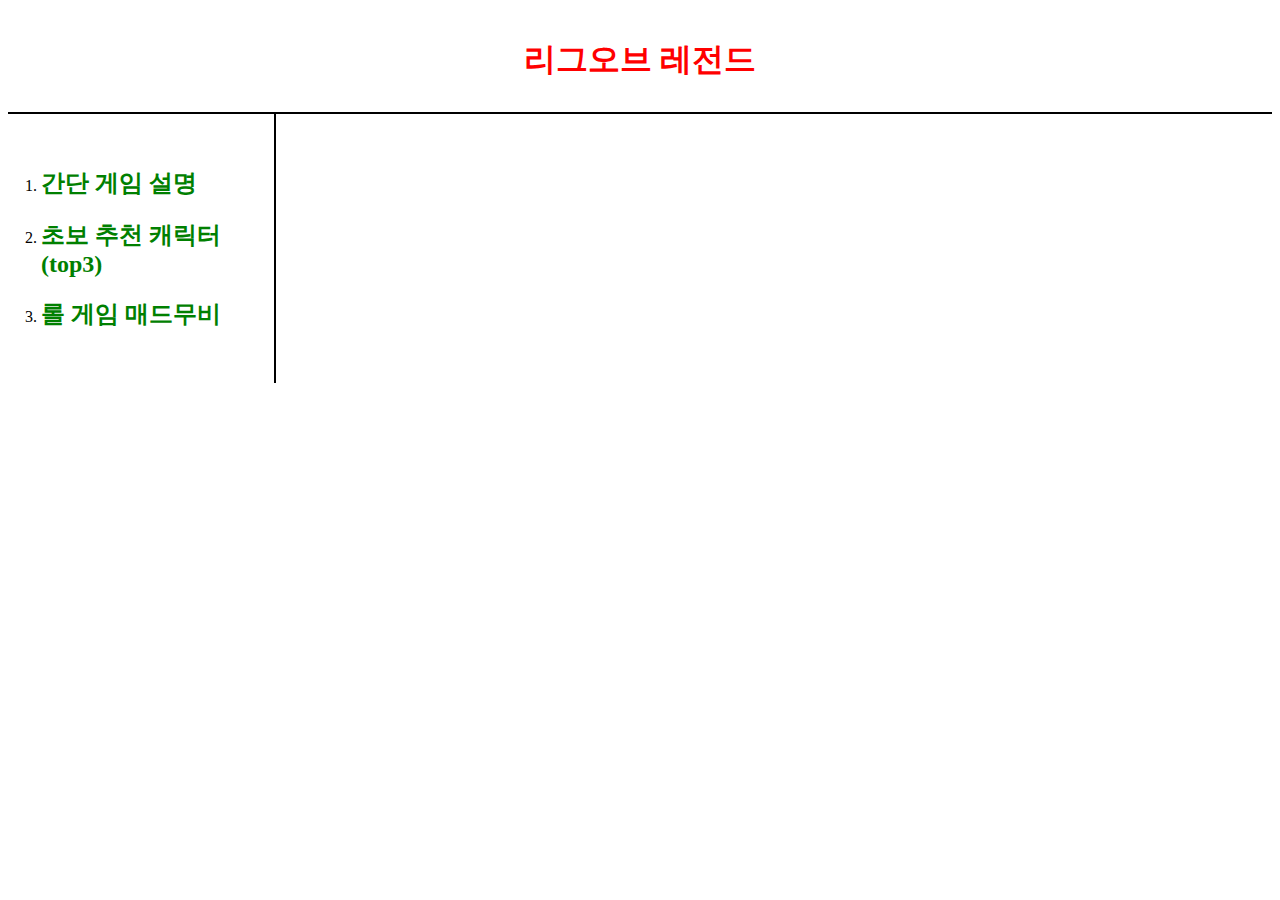
<file: index.html>
<!DOCTYPE html>
<html>
  <head>
    <meta charset="utf-8">
    <title>리그오브 레전드</title>
    <link rel="stylesheet" href="style.css">
  </head>
  <body>
    <a href="메인.html"><h1>리그오브 레전드</h1></a>
    <ol>
      <li><h2><a href="목록1.html">간단 게임 설명</a></h2></li>
      <li><h2><a href="목록2.html">초보 추천 캐릭터(top3)</a></h2></li>
      <li><h2><a href="목록3.html">롤 게임 매드무비</a></h2></li>
    </ol>
  </body>
</html>
</file>
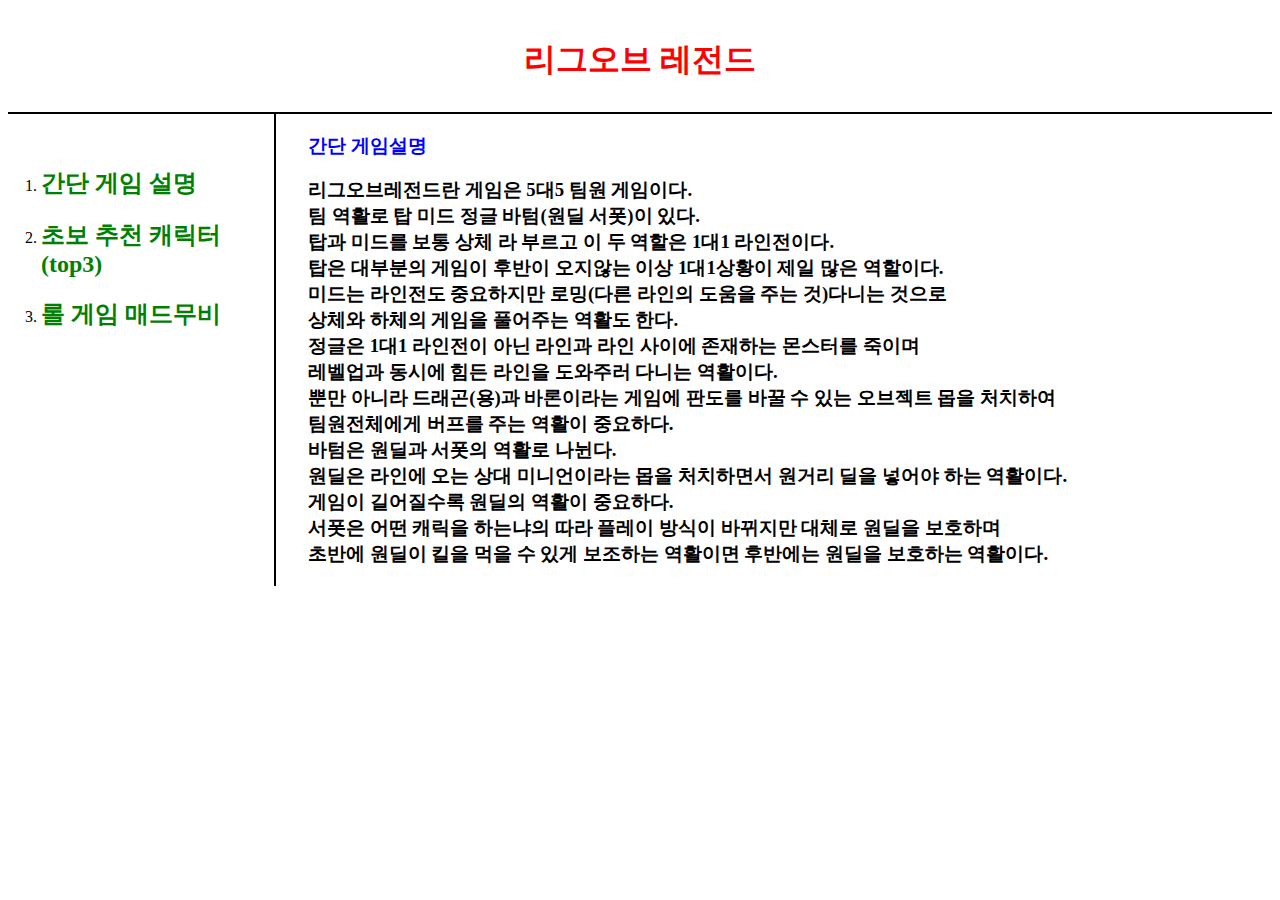
<file: 1.html>
<!DOCTYPE html>
<html>
  <head>
    <meta charset="utf-8">
    <title>리그오브 레전드</title>
    <link rel="stylesheet" href="style.css">
  </head>
  <body>
    <a href="메인.html"><h1>리그오브 레전드</h1></a>
    <div id="grid">
    <ol>
      <li><h2><a href="목록1.html">간단 게임 설명</a></h2></li>
      <li><h2><a href="목록2.html">초보 추천 캐릭터(top3)</a></h2></li>
      <li><h2><a href="목록3.html">롤 게임 매드무비</a></h2></li>
    </ol>
    <div>
      <h3>간단 게임설명<h3>
        <p>
          리그오브레전드란 게임은 5대5 팀원 게임이다.<br>
          팀 역활로 탑 미드 정글 바텀(원딜 서폿)이 있다.<br>
          탑과 미드를 보통 상체 라 부르고 이 두 역할은 1대1 라인전이다.<br>
          <strong>탑</strong>은 대부분의 게임이 후반이 오지않는 이상 1대1상황이 제일 많은 역할이다.<br>
          <strong>미드</strong>는 라인전도 중요하지만 로밍(다른 라인의 도움을 주는 것)다니는 것으로<br>
          상체와 하체의 게임을 풀어주는 역활도 한다.<br>
          <strong>정글</strong>은 1대1  라인전이 아닌 라인과 라인 사이에 존재하는 몬스터를 죽이며<br>
          레벨업과 동시에 힘든 라인을 도와주러 다니는 역활이다.<br>
          뿐만 아니라 드래곤(용)과 바론이라는 게임에 판도를 바꿀 수 있는 오브젝트 몹을 처치하여 <br>
          팀원전체에게 버프를 주는 역활이 중요하다.<br>
          <strong>바텀</strong>은 원딜과 서폿의 역활로 나뉜다.<br>
          <strong>원딜</strong>은 라인에 오는 상대 미니언이라는 몹을 처치하면서 원거리 딜을 넣어야 하는 역활이다.<br>
          게임이 길어질수록 원딜의 역활이 중요하다.<br>
          <strong>서폿</strong>은 어떤 캐릭을 하는냐의 따라 플레이 방식이 바뀌지만 대체로 원딜을 보호하며 <br>
          초반에 원딜이 킬을 먹을 수 있게 보조하는 역활이면 후반에는 원딜을 보호하는 역활이다.
        </p>
    <div>
  </body>
</html>
</file>
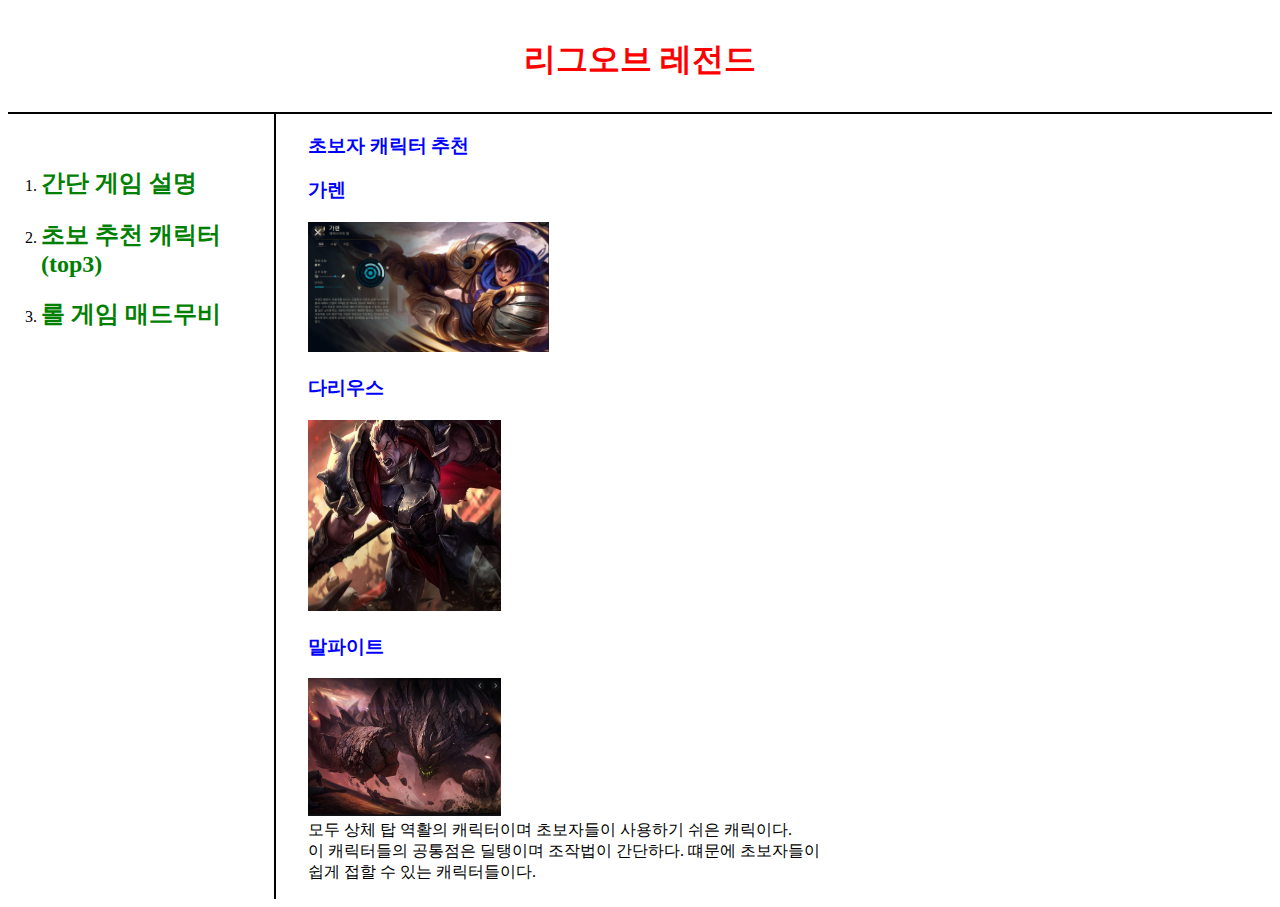
<file: 2.html>
<!DOCTYPE html>
<html>
  <head>
    <meta charset="utf-8">
    <title>리그오브 레전드</title>
    <link rel="stylesheet" href="style.css">
  </head>
  <body>
    <a href="메인.html"><h1>리그오브 레전드</h1></a>
    <div id="grid">
    <ol>
      <li><h2><a href="목록1.html">간단 게임 설명</a></h2></li>
      <li><h2><a href="목록2.html">초보 추천 캐릭터(top3)</a></h2></li>
      <li><h2><a href="목록3.html">롤 게임 매드무비</a></h2></li>
    </ol>
    <div>
      <h3>초보자 캐릭터 추천<h3>
        <p>
          <h3>가렌</h3><img src='가렌.PNG' width="25%">
          <h3>다리우스</h3><img src='다리우스.PNG' width="20%">
          <h3>말파이트</h3><img src='말파이트.PNG' width="20%"><br>
          모두 상체 탑 역활의 캐릭터이며 초보자들이 사용하기 쉬은 캐릭이다.<br>
          이 캐릭터들의 공통점은 딜탱이며 조작법이 간단하다. 떄문에 초보자들이 <br>
          쉽게 접할 수 있는 캐릭터들이다.
      </p>
    <div>
  </body>
</html>
</file>
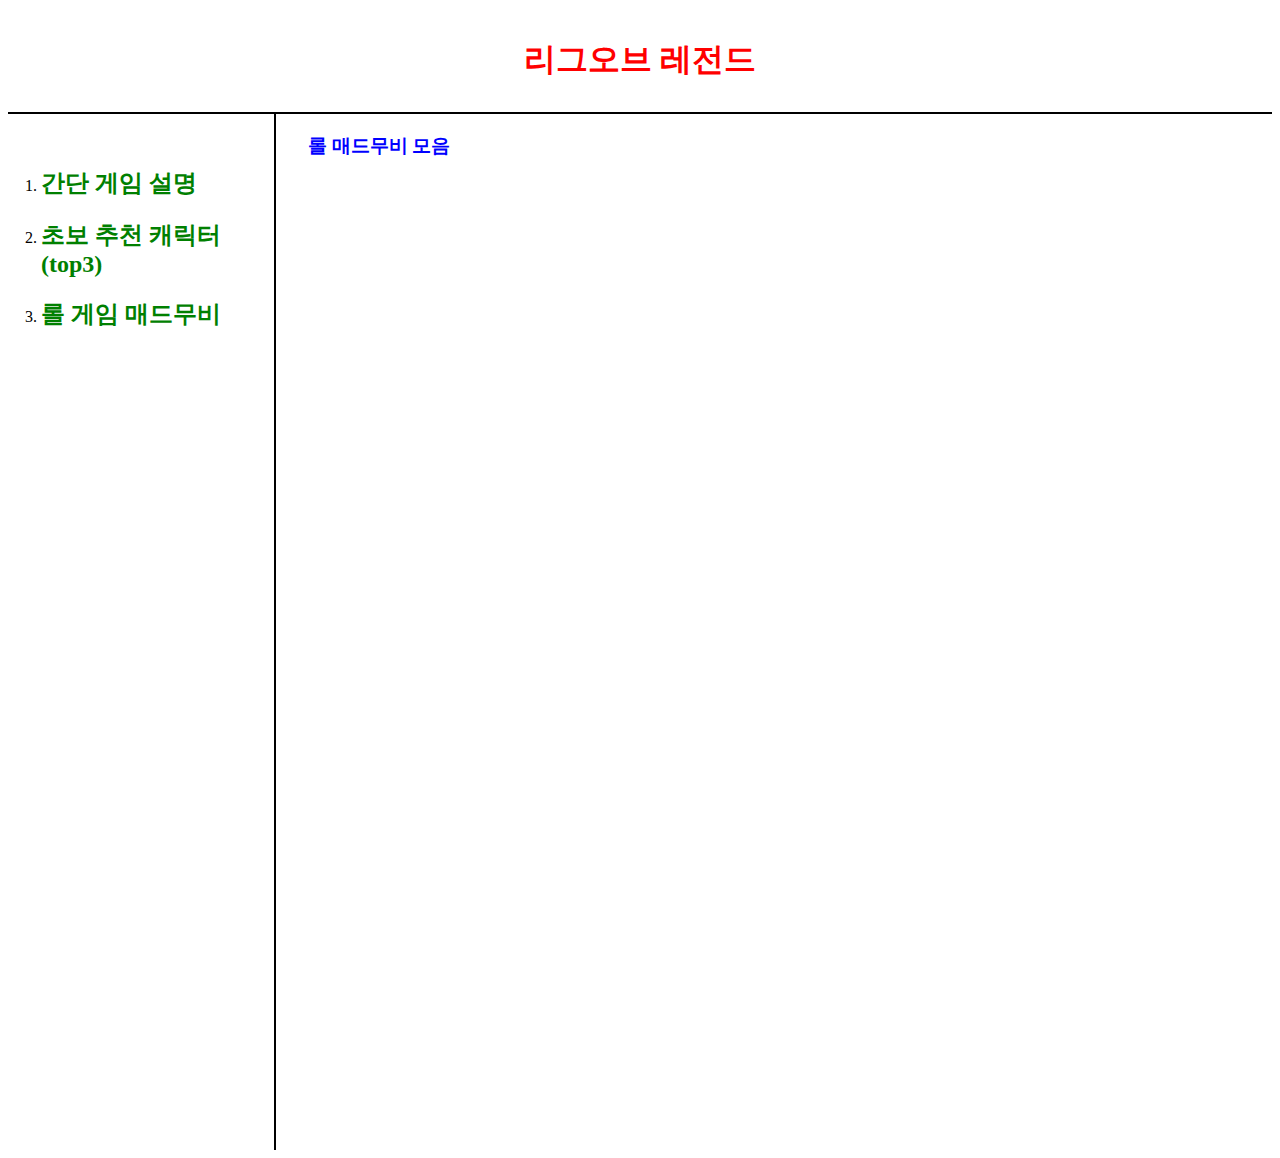
<file: 3.html>
<!DOCTYPE html>
<html>
  <head>
    <meta charset="utf-8">
    <title>리그오브 레전드</title>
    <link rel="stylesheet" href="style.css">
  </head>
  <body>
    <a href="메인.html"><h1>리그오브 레전드</h1></a>
    <div id="grid">
    <ol>
      <li><h2><a href="목록1.html">간단 게임 설명</a></h2></li>
      <li><h2><a href="목록2.html">초보 추천 캐릭터(top3)</a></h2></li>
      <li><h2><a href="목록3.html">롤 게임 매드무비</a></h2></li>
    </ol>
    <div>
      <p>
        <h3>롤 매드무비 모음</h3>
        <iframe width="560" height="315"
        src="https://www.youtube.com/embed/QhLbqb53Eds"
        frameborder="0" allow="accelerometer; autoplay; encrypted-media; gyroscope; picture-in-picture"
        allowfullscreen></iframe>
        <iframe width="560" height="315"
        src="https://www.youtube.com/embed/tR3duj7-9G4"
        frameborder="0" allow="accelerometer; autoplay; encrypted-media; gyroscope; picture-in-picture"
        allowfullscreen></iframe>
        <iframe width="560" height="315"
        src="https://www.youtube.com/embed/HWcySmvRXPU"
        frameborder="0" allow="accelerometer; autoplay; encrypted-media; gyroscope; picture-in-picture"
        allowfullscreen></iframe>
      </p>
    <div>
  </body>
</html>
</file>
<file: style.css>
h1 {
  color:red;
  text-align: center;
  border-bottom:2px solid black;
  padding:30px;
  margin:0px;
}
ol {
  border-right:2px solid black;
  width:200px;
  margin:0;
  padding:33px;
}
a {
  color:green;
  text-decoration: none;
}
p {
  color:black;
}
h3 {
  color:blue;
}
#grid {
    display: grid;
    grid-template-columns: 300px 1fr;
}
@media(max-width:800px){
    #grid{
      display: block;
    }
</file>
